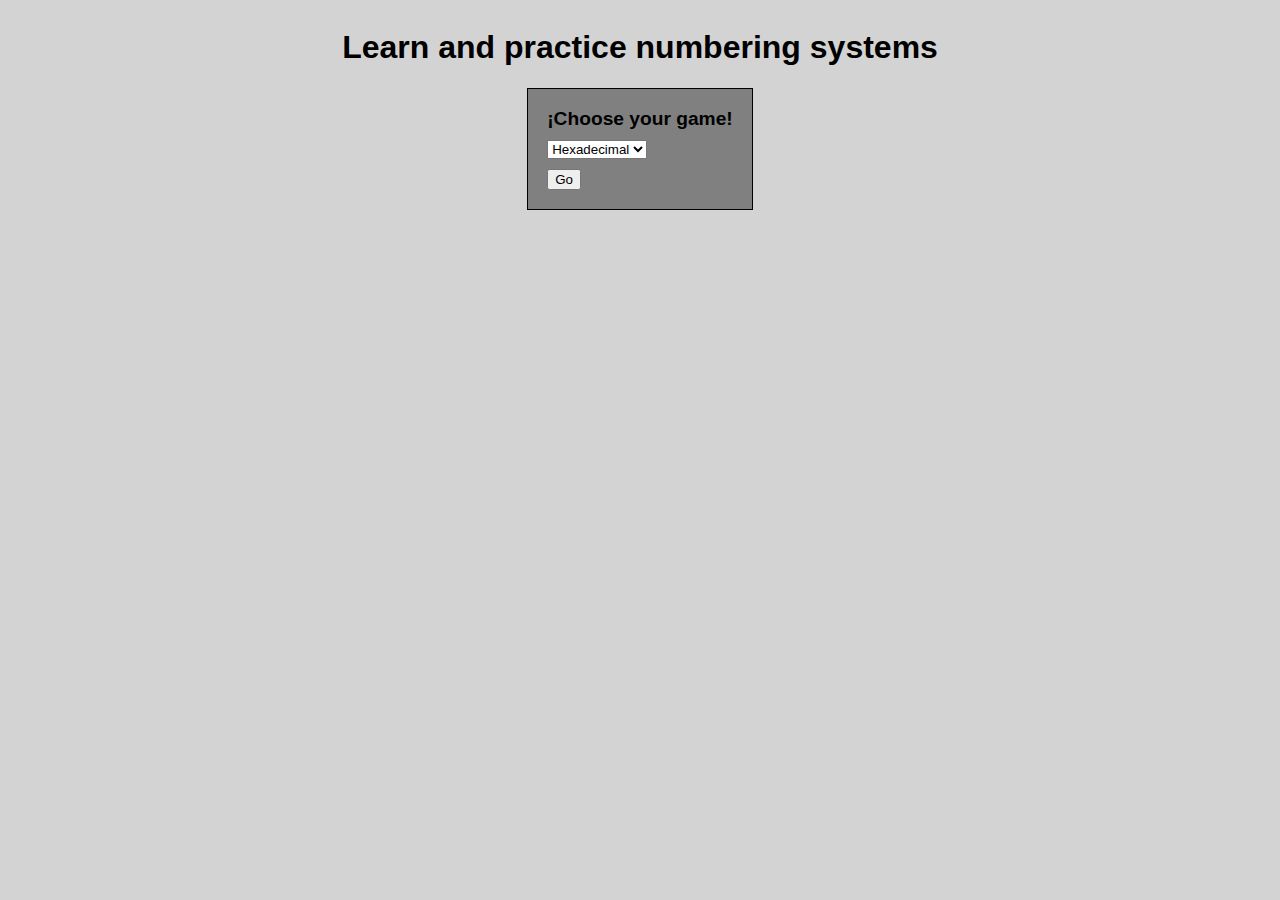
<file: index.html>
<!DOCTYPE html>
<html lang="en">
<head>
    <meta charset="UTF-8">
    <link rel="stylesheet" href="styles.css">
    <title>Binary Games</title>
</head>
<body>
<h1>Learn and practice numbering systems</h1>
<form id="selection">
    <label for="games">¡Choose your game!</label>
    <select name="games" id="games">
        <option value="hex">Hexadecimal</option>
        <option value="oct">Octal</option>
        <option value="bin">Binary</option>
    </select>
    <button type="submit">Go</button>
</form>
</body>
<script src="main.js"></script>
</html>
</file>
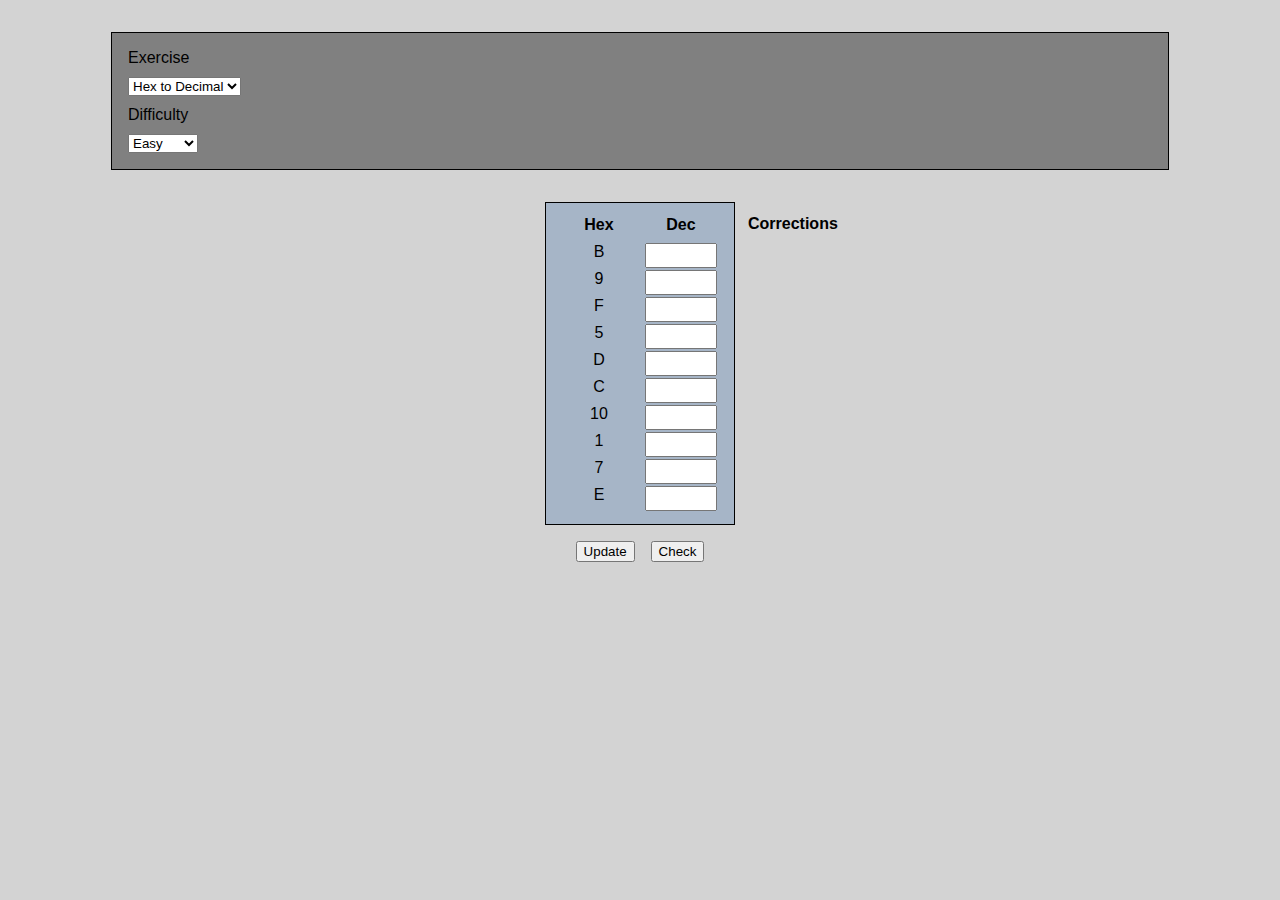
<file: game/hex.html>
<!DOCTYPE html>
<html lang="en">
<head>
    <meta charset="UTF-8">
  <link rel="stylesheet" href="games.css">
    <title>Hex</title>
</head>
<body>
<div class="gameConfig">
  <label for="hex-exercise">Exercise</label>
  <select name="exercise" id="hex-exercise">
    <option value="hex-dec">Hex to Decimal</option>
    <option value="dec-hex">Decimal to Hex</option>
  </select>

  <label for="hex-difficulty">Difficulty</label>
  <select name="difficulty" id="hex-difficulty">
    <option value="easy">Easy</option>
    <option value="medium">Medium</option>
    <option value="hard">Hard</option>
  </select>
</div>
<section class="exercise">
<table class="exercise">
</table>
<table class="check">
  <thead>
  <tr>
    <th>Corrections</th>
  </tr>
  </thead>
  <tbody>
  </tbody>
</table>
</section>
<div class="actions">
  <button onclick="update()">Update</button>
  <button onclick="check()">Check</button>
</div>
</body>
<script src="./scripts/gMain.js"></script>
</html>
</file>
<file: styles.css>
body {
    display: flex;
    flex-direction: column;
    align-items: center;
    height: 80vh;
    font-family: sans-serif;
    background-color: lightgrey;
}

body > * {
    width: fit-content;
}

form#selection {
    display: flex;
    font-size: larger;
    font-weight: bold;
    background-color: grey;
    flex-direction: column;
    gap:10px;
    border: black solid 1px;
    padding: 1em;
}

form#selection > * {
    width: fit-content;
}
</file>
<file: game/games.css>
body {
    margin: 2em;
    display: flex;
    flex-direction: column;
    align-items: center;
    height: 80vh;
    font-family: sans-serif;
    background-color: lightgrey;
}

body > * {
    width: fit-content;
}

div.gameConfig {
    display: flex;
    width: 80vw;
    background-color: grey;
    flex-direction: column;
    gap:10px;
    border: black solid 1px;
    padding: 1em;
}

div.gameConfig > * {
    width: fit-content;
}

section.exercise {
    display: flex;
    flex-direction: row;
    margin-left: 25vw;
}

table {
    margin-top: 2em;
    padding: 10px;
}


table.exercise tbody, thead {
    display: block;
    width: fit-content;
    height: fit-content;
}

table > * > tr {
    display: flex;
    flex-direction: row;
    height: 27px;
}
tr p {
    margin: 0;
}
table.exercise > tbody > tr > td {
    display: flex;
    flex-direction: row;
    justify-content: center;
}

table.check {
    width: 25vw;
}


table.exercise {
    background-color: #A6B5C7;
    border: black solid 1px;
    height: fit-content;
}



table.exercise td, th {
    width: 5em;
}

table.exercise td > input {
    width: 4.8em;
}

span.answer {
    font-weight: bold;
}

div.actions {
    padding-top: 1em;
    gap: 1em;
    display: flex;
}
</file>
